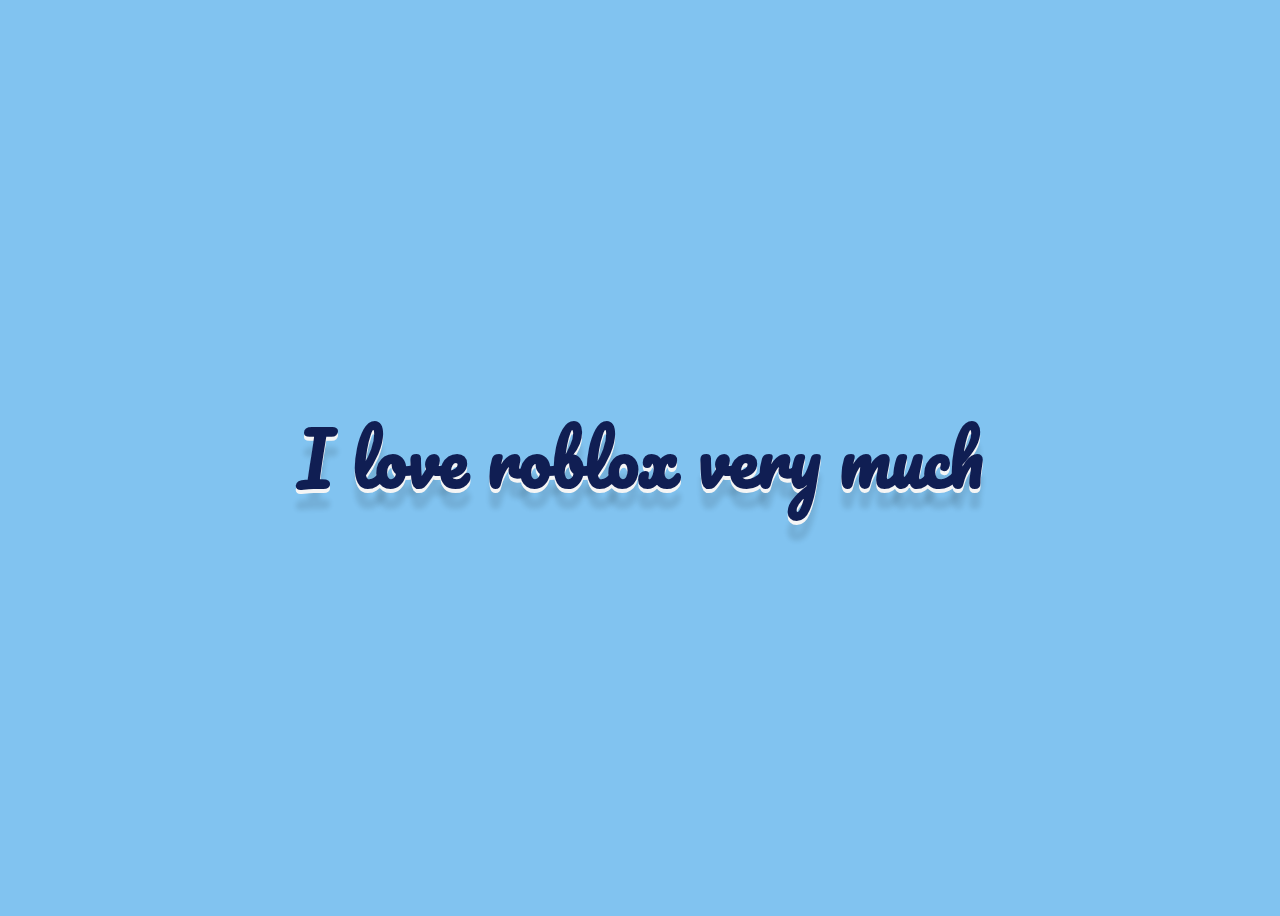
<file: Challenges/Day_05/index.html>
<!DOCTYPE html>
<html lang="en">
<head>
    <meta charset="UTF-8">
    <meta http-equiv="X-UA-Compatible" content="IE=edge">
    <meta name="author" content="Raquel Limâ">
    <meta name="viewport" content="width=device-width, initial-scale=1.0">
    <link rel="stylesheet" href="style.css">
    <link rel="preconnect" href="https://fonts.gstatic.com">
    <link href="https://fonts.googleapis.com/css2?family=Pacifico&display=swap" rel="stylesheet">
    <title>30 Days Of CSS - Day 05</title>
</head>
<body>
    <h1> I love roblox very much</h1>
</body>
</html>
</file>
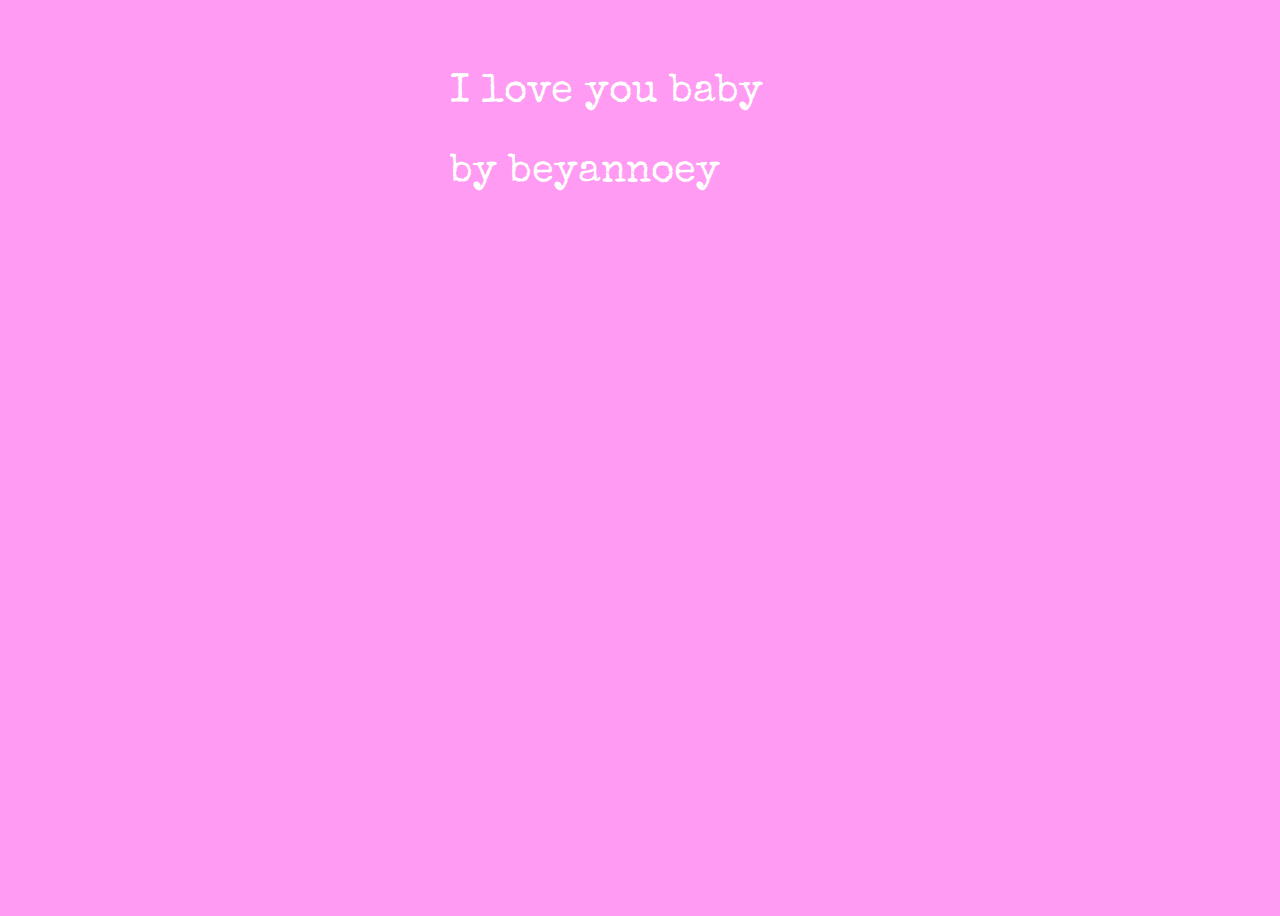
<file: Challenges/Day_12/index.html>
<!DOCTYPE html>
<html lang="en">
<head>
  <meta charset="UTF-8">
  <meta http-equiv="X-UA-Compatible" content="IE=edge">
  <meta name="author" content="Raquel Limâ">
  <meta name="viewport" content="width=device-width, initial-scale=1.0">
  <link rel="stylesheet" href="style.css">
  <link rel="preconnect" href="https://fonts.gstatic.com">
  <link href="https://fonts.googleapis.com/css2?family=Special+Elite&display=swap" rel="stylesheet">
  <title>30 Days Of CSS - Day 12</title>
</head>
<body>
  <div class="card">
    <p>I love you baby</p>
    <p>by beyannoey</p>
  </div>
</body>
</html>
</file>
<file: Challenges/Day_05/style.css>
body {
    height: 100vh;
    display: flex;
    justify-content: center;
    align-items: center;
    background-color:rgb(129, 195, 240);
}

h1 {
    color:#101E53;
    font-family: 'Pacifico', cursive;
    text-align: center;
    font-size: 70px;
    text-shadow: 0 4px 0 whitesmoke,
                 0 20px 5px rgba(7, 6, 6, 0.1);
    animation: float 3s linear infinite;
    animation-direction:alternate;
}

@keyframes float {
    from {transform: rotate(20deg);}

    to {transform: rotate(-20deg);}
}
</file>
<file: Challenges/Day_12/style.css>
body {
  min-height: 100vh;
  background: #ff9bf2;
  overflow: hidden;
}

.card {
  padding-top: 25px;
  padding-left: 35%;
}

p {
  font-family: 'Special Elite', cursive;
  font-size: 40px;
  color:white;
  white-space: nowrap;
  overflow: hidden;
  width: 100vw;
  animation: type 4s steps(60, end);
}

p:nth-child(1) {
  animation: type2 8s steps(60, end);
}

p:nth-child(2) {
  animation: type2 16s steps(60, end);
}


@keyframes type{ 
  from { width: 0; } 
} 

@keyframes type2{
  0%{ width: 0; }
  50%{ width: 0; }
  100%{ width: 100; } 
}
</file>
